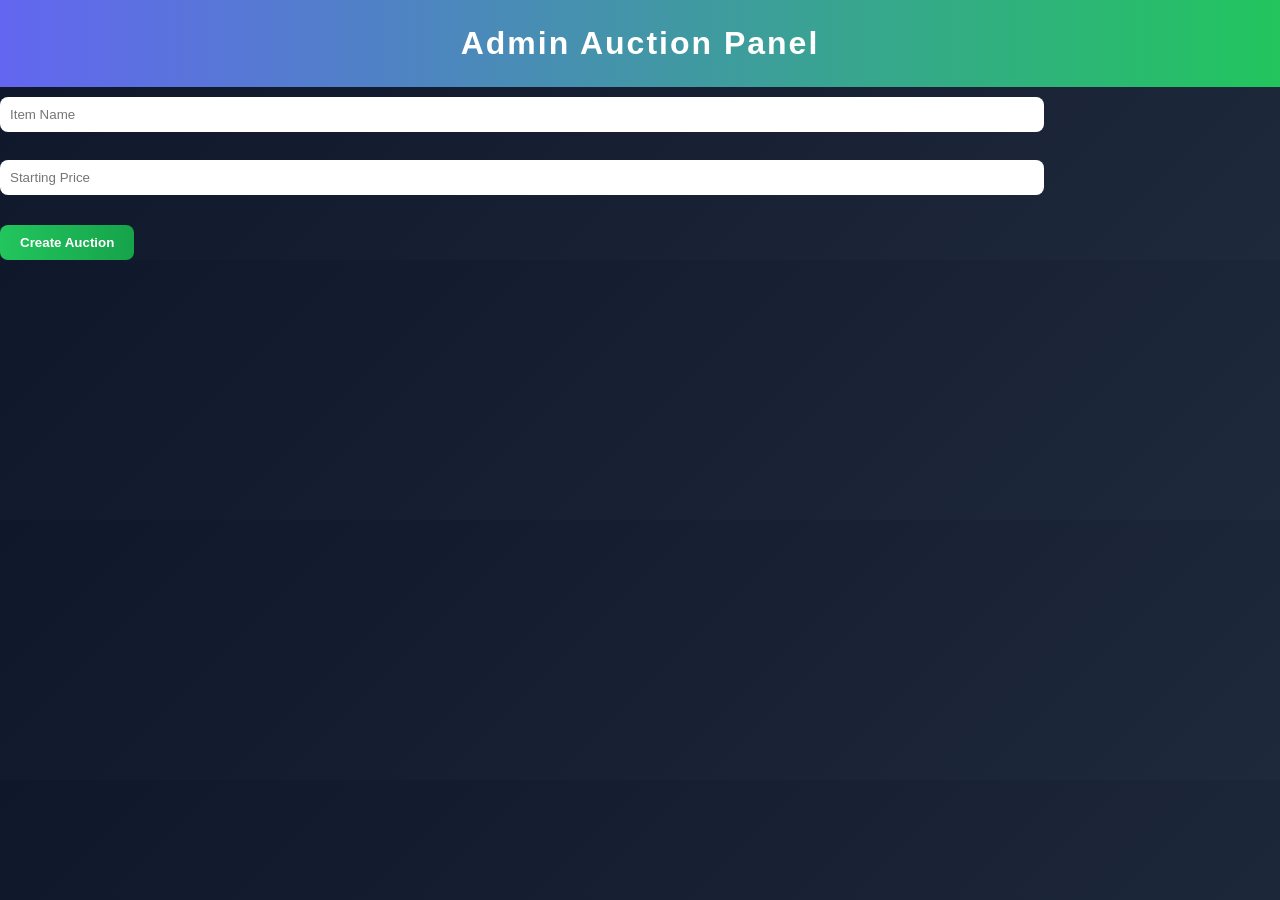
<file: frontend/admin.html>
<!DOCTYPE html>
<html>
<head>
<title>Admin Panel</title>
<link rel="stylesheet" href="style.css">
</head>

<body>

<h1>Admin Auction Panel</h1>

<input type="text" placeholder="Item Name"><br><br>

<input type="number" placeholder="Starting Price"><br><br>

<button onclick="createAuction()">Create Auction</button>

<script src="script.js"></script>

</body>
</html>
</file>
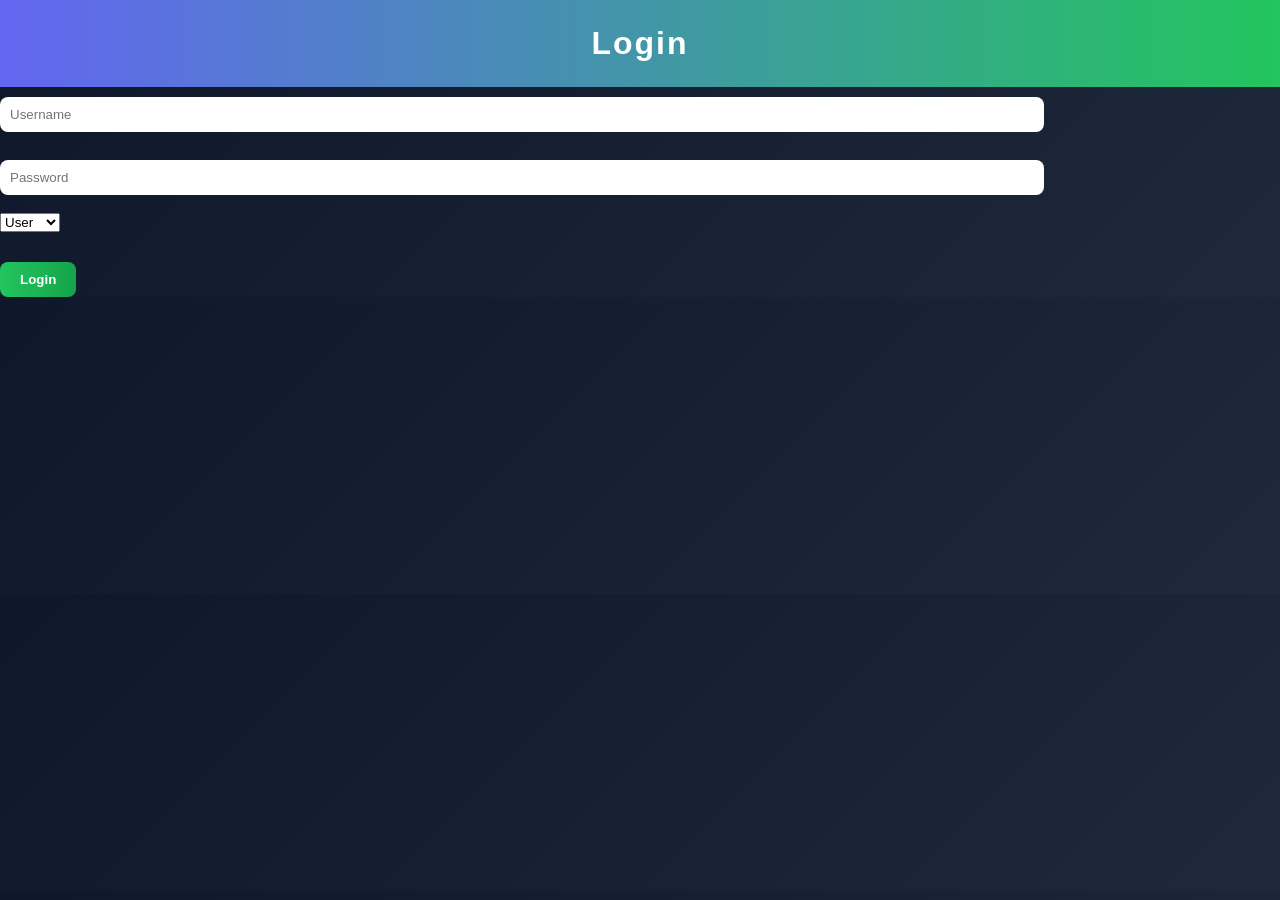
<file: frontend/login.html>
<!DOCTYPE html>
<html>
<head>
<title>Login</title>
<link rel="stylesheet" href="style.css">
</head>

<body>

<h1>Login</h1>

<div class="login-box">

<input type="text" id="username" placeholder="Username"><br><br>

<input type="password" id="password" placeholder="Password"><br><br>

<select id="role">
<option value="user">User</option>
<option value="admin">Admin</option>
</select>

<br><br>

<button onclick="login()">Login</button>

</div>

<script src="script.js"></script>

</body>
</html>
</file>
<file: frontend/style.css>
body{
font-family: 'Segoe UI', sans-serif;
margin:0;
background:linear-gradient(135deg,#0f172a,#1e293b);
color:white;
}

/* Header */
h1{
text-align:center;
padding:25px;
margin:0;
background:linear-gradient(90deg,#6366f1,#22c55e);
color:white;
letter-spacing:2px;
}

/* Navigation */
.nav{
display:flex;
justify-content:center;
gap:30px;
padding:15px;
background:#020617;
}

.nav a{
color:#38bdf8;
text-decoration:none;
font-weight:bold;
font-size:18px;
transition:0.3s;
}

.nav a:hover{
color:#22c55e;
transform:scale(1.1);
}

/* Container */
.container{
display:flex;
justify-content:center;
gap:40px;
flex-wrap:wrap;
margin-top:40px;
}

/* Auction Card */
.auction{
background:#1e293b;
padding:25px;
width:300px;
border-radius:15px;
box-shadow:0 10px 25px rgba(0,0,0,0.5);
transition:0.3s;
text-align:center;
}

.auction:hover{
transform:translateY(-10px) scale(1.03);
box-shadow:0 15px 35px rgba(0,0,0,0.7);
}

/* Item Title */
.auction h3{
color:#38bdf8;
margin-top:0;
}

/* Inputs */
input{
width:80%;
padding:10px;
border-radius:8px;
border:none;
margin-top:10px;
}

/* Buttons */
button{
margin-top:12px;
padding:10px 20px;
border:none;
border-radius:8px;
background:linear-gradient(90deg,#22c55e,#16a34a);
color:white;
font-weight:bold;
cursor:pointer;
transition:0.3s;
}

button:hover{
transform:scale(1.05);
background:linear-gradient(90deg,#16a34a,#15803d);
}

/* Timer */
span{
color:#facc15;
font-weight:bold;
font-size:18px;
}
</file>
